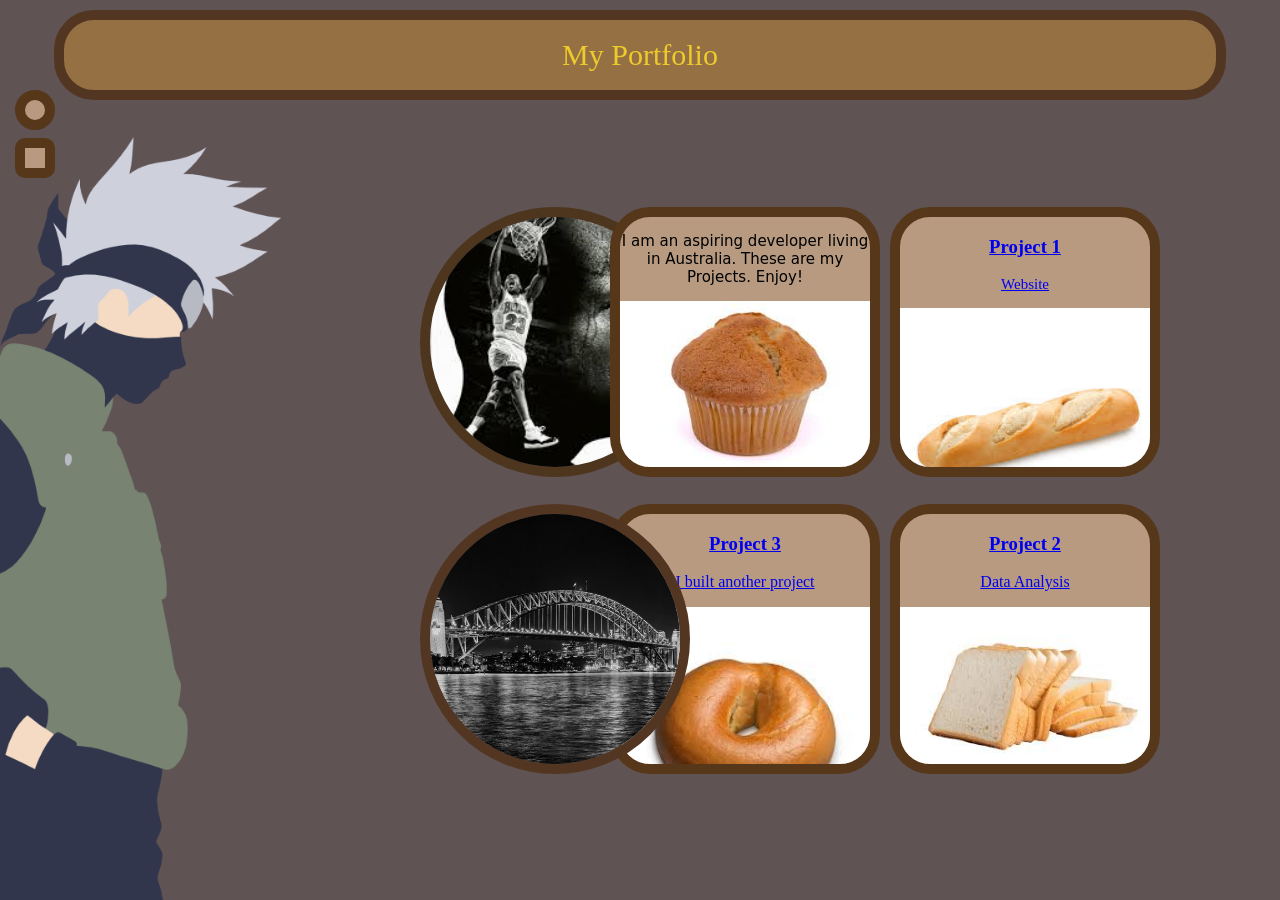
<file: index.html>
<!DOCTYPE html>


<html lang="en">

<head>
    <main>
        <title>My Portfolio</title>
    </main>

    <meta charset="UTF-8">
    <meta name="viewport" content="width=device-width, initial-scale=1.0">
    <meta name="description" content="Porfolio.">


    <link rel="stylesheet" href="styles.css">
</head>




<body>




    </div>

</body>

<div class="left-circle">
    <img src="23.jpeg" alt="">
</div>

<a href="project-1-website.html" class="box-1">
    </div>
    <h3 style="text-align: center;">Project 1</h3>
    <p style="text-align: center; font-size: 15px;">Website</p>
    <img src="bread.jpeg" alt="Project 1 Image" style="display: block; margin: 0 auto; width: 100%; height: auto;">

</a>

<a href="project 2-dataanalysis.html" class="box-2">
    </div>
    <h3 style="text-align: center;">Project 2</h3>
    <p style="text-align: center;">Data Analysis</p>
    <img src="bread 2.jpeg" alt="Project 2 Image" style="display: block; margin: 0 auto; width: 100%; height: auto;">
</a>

<div class="box-3">
    <p
        style="text-align: center; font-family: system-ui, -apple-system, BlinkMacSystemFont, 'Segoe UI', Roboto, Oxygen, Ubuntu, Cantarell, 'Open Sans', 'Helvetica Neue', sans-serif; font-size: 15px;">
        I am an aspiring developer living in
        Australia. These are my
        Projects. Enjoy!</p>
    <img src="muffin.jpeg" alt="Sydney Image" style="display: block; margin: 0 auto; width: 100%; height: auto;">

</div>



<a href="https://google.com" class="box-4">
    </div>
    <h3 style="text-align: center;">Project 3</h3>
    <p style="text-align: center;">I built another project</p>
    <img src="bagel.jpeg" alt="Project 4 Image" style="display: block; margin: 0 auto; width: 100%; height: auto;">
</a>




<img src="syd.jpg" class="sydney-image" alt="Circular Profile">






<div class="top-header">
    My Portfolio
</div>

<img src="ok.png" class="full-page-img" alt="Background">



<a href="http://eelslap.com/" class="meme-box">
    </div>
    <h3 style="text-align: center;">Project 3</h3>
    <p style="text-align: center;">I built another project</p>
    <img src="bagel.jpeg" alt="Project 4 Image" style="display: block; margin: 0 auto; width: 100%; height: auto;">
</a>

<a href="https://www.cia.gov/readingroom/collection/currentcentral-intelligence-bulletin" class="meme-box2">
    </div>
    <h3 style="text-align: center;">Project 3</h3>
    <p style="text-align: center;">I built another project</p>
    <img src="bagel.jpeg" alt="Project 4 Image" style="display: block; margin: 0 auto; width: 100%; height: auto;">
</a>


</html>
</file>
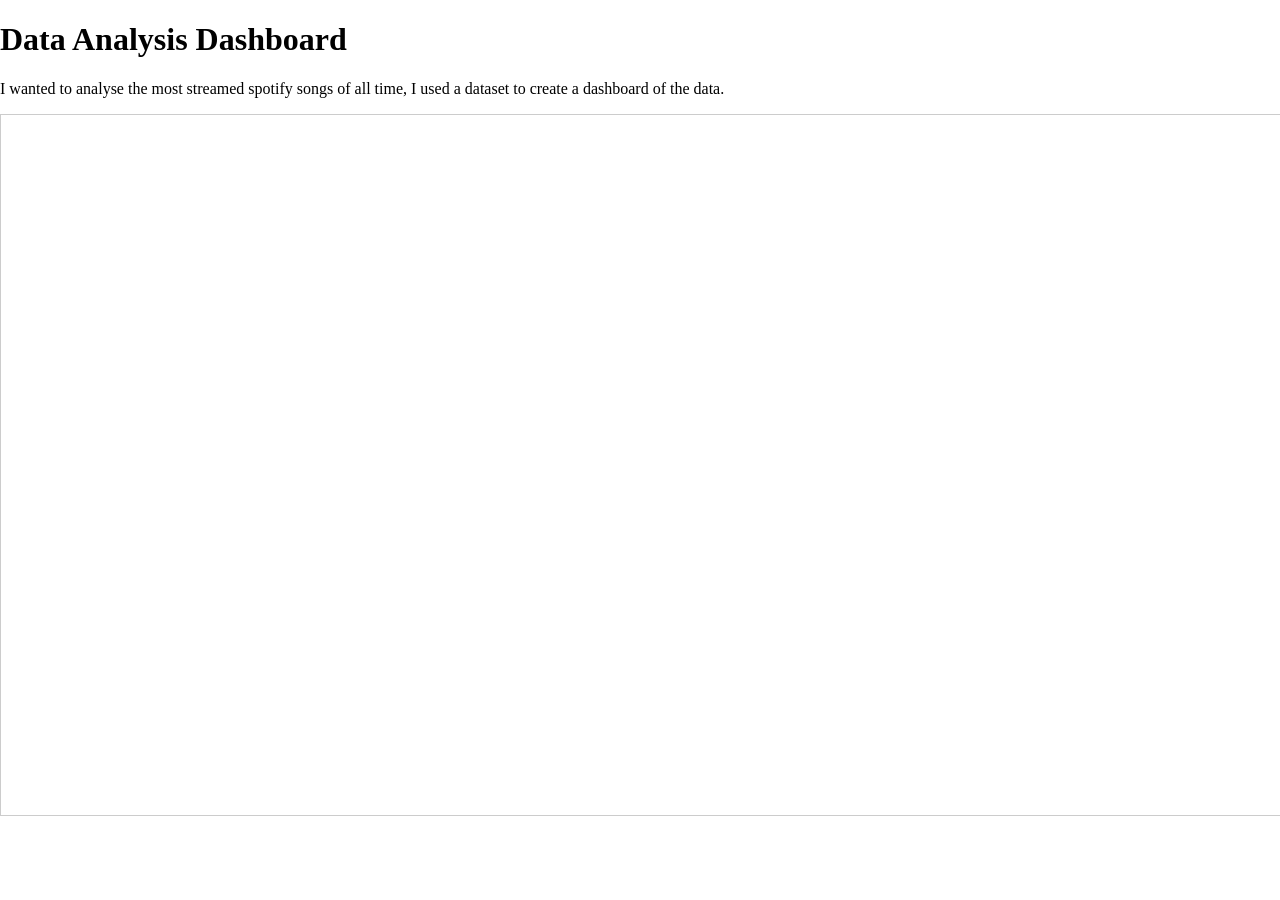
<file: project 2-dataanalysis.html>
<!DOCTYPE html>
<html lang="en">

<head>
    <title>My Portfolio</title>



    <meta charset="UTF-8">
    <meta name="viewport" content="width=device-width, initial-scale=1.0">


    <link rel="stylesheet" href="styles.css">
</head>

<body>
    <h1>Data Analysis Dashboard</h1>
    <p>I wanted to analyse the most streamed spotify songs of all time, I used a dataset to create a dashboard of the
        data.</p>
    <iframe
        src="https://docs.google.com/spreadsheets/d/e/2PACX-1vTR23i7CU62sU8g8O9jjBtOLpiHewcAFSWY0GThJ6LmRGbZnRVYMmKx-jCii8uK8mdNa9knP1gTeo7a/pubhtml?gid=314030614&amp;single=true&amp;widget=true&amp;headers=false"
        style="width: 100%; height: 700px; border: 1px solid #ccc;">
    </iframe>

</body>


</html>
</file>
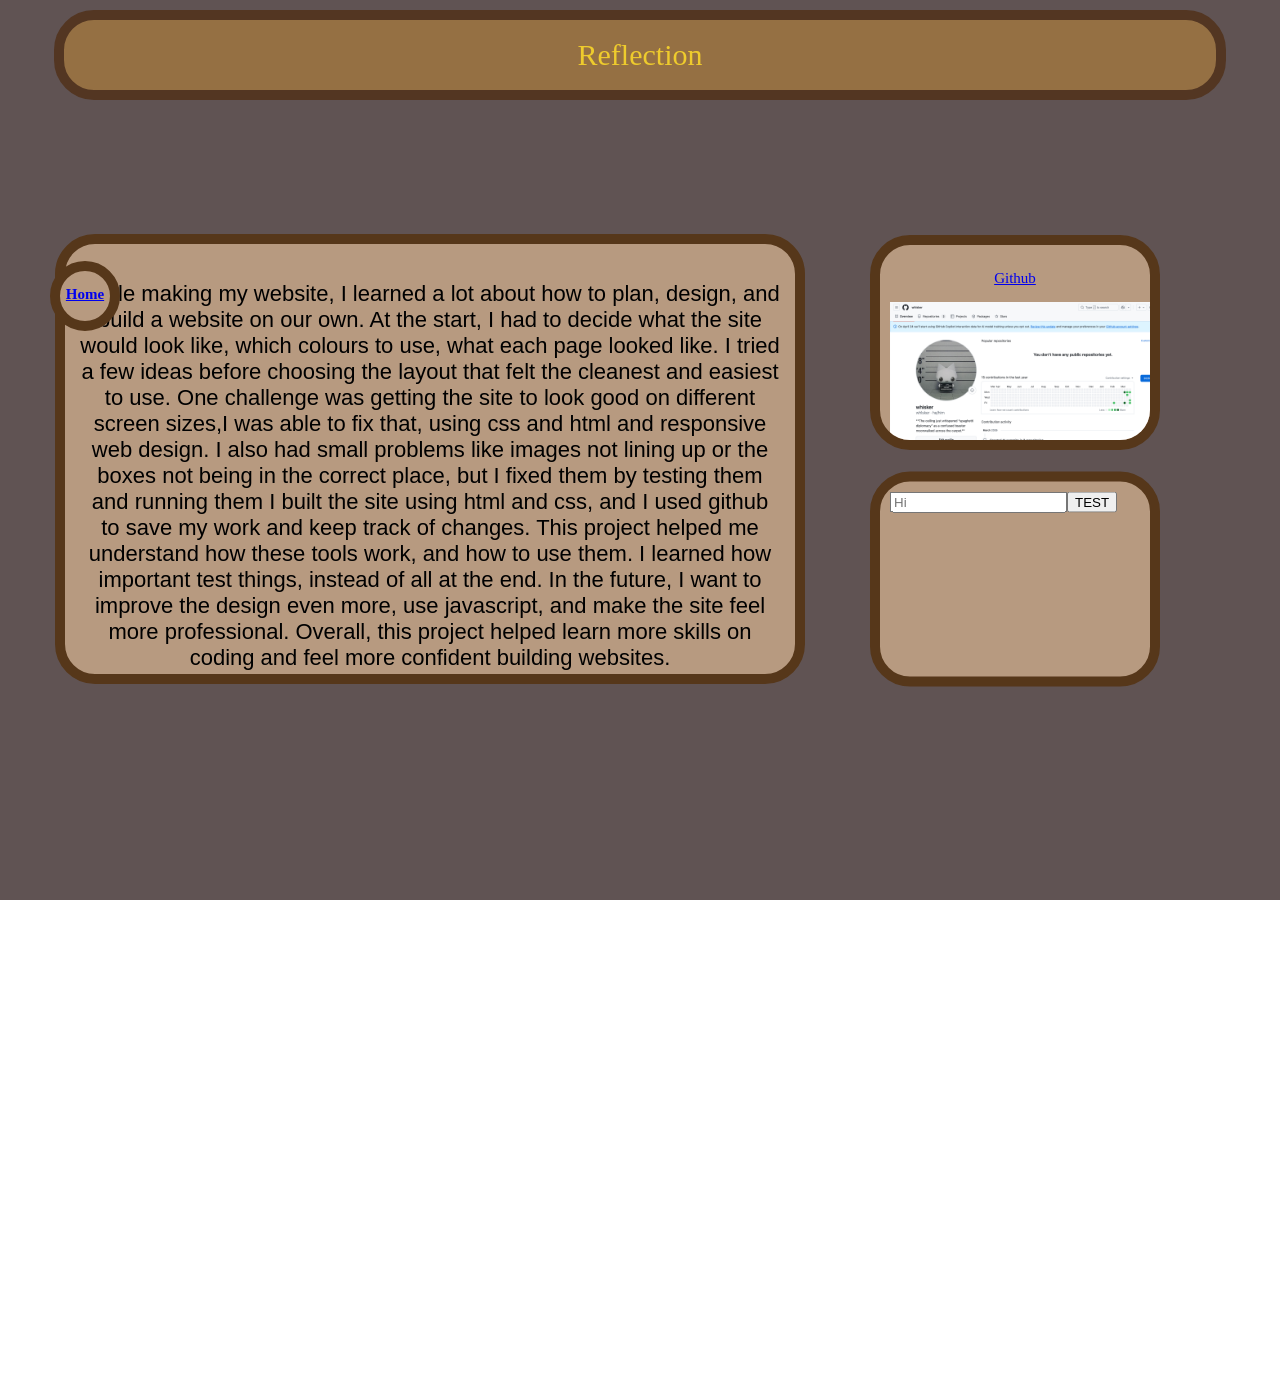
<file: project-1-website.html>
<!DOCTYPE html>
<html lang="en">

<head>
    <title>My Portfolio</title>

    <meta charset="UTF-8">
    <meta name="viewport" content="width=device-width, initial-scale=1.0">


    <link rel="stylesheet" href="styles.css">
</head>


<body>




    </div>

</body>

<div class="box-5">
    <p
        style="text-align: center; font-family: 'Gill Sans', 'Gill Sans MT', Calibri, 'Trebuchet MS', sans-serif; font-size: 22px;">
        While making my website, I learned a lot about how to plan, design, and build a website on our own. At
        the start, I had to decide what the site would look like, which colours to use, what each page looked like. I
        tried a few ideas before choosing the layout that felt the cleanest and easiest to use. One challenge was
        getting the site to look good on different screen sizes,I was able to fix that, using css and html and
        responsive web design.
        I also had small problems like images not lining up or the boxes not being in the correct place, but I fixed
        them by testing them and running them

        I built the site using html and css, and I used github to save my work and keep
        track of changes. This project helped me understand how these tools work, and how to use them. I
        learned how important test things, instead of all at the end. In the
        future, I want to improve the design even more, use javascript, and make the site feel more professional.
        Overall, this project helped learn more skills on coding and feel more confident building websites.
    </p>
</div>

<a href="index.html" class="box-6">
    </div>
    <h3 style="text-align: center; font-size: 15px;">Home</h3>
</a>

<div class="top-header">
    Reflection
</div>

<img src="brown.png" class="full-page-img" alt="Background">

<style>
    body {
        padding-bottom: 500px;
    }
</style>



<a href="https://github.com/whlsker/ct-portfolio" class="box-7">
    </div>
    <p style="text-align: center; font-size: 15px;">Github</p>
    <img src="Screenshot 2026-03-27 at 22.15.49.png" alt="Project 1 Image"
        style="display: block; margin: 0 auto; width: 120%; height: auto;">

</a>

<div class="box-8">
    <form action="https://www.google.com/search" method="GET" style="display:flex; width:100%;">
        <input type="text" name="q" placeholder="Hi">
        <button type="submit">TEST</button>
    </form>
</div>










</html>
</file>
<file: styles.css>
.left-circle {
    position: absolute;
    left: 420px;
    top: 50%;
    transform: translateY(-90%);
    width: 250px;

    height: 250px;

    border-radius: 50%;
    overflow: hidden;
    background-color: white;
    border: 10px solid rgb(77, 54, 29);
}

.left-circle img {
    width: 100%;
    height: 100%;
    object-fit: cover;
}





.top-header {
    position: fixed;
    top: 10px;
    left: 50%;
    transform: translateX(-50%);
    width: 90%;
    height: 70px;
    background-color: #957043;
    border-radius: 40px;


    display: flex;

    justify-content: center;

    align-items: center;

    font-size: 30px;
    color: rgb(238, 203, 45);
    font-family: orbitron, ;
    border: 10px solid rgb(83, 54, 34);


}






.sydney-image {
    width: 200px;
    height: 200px;
    border-radius: 50%;
    object-fit: cover;

}

.sydney-image {
    width: 100%;
    height: 100%;
    object-fit: cover;
}

.sydney-image {
    position: absolute;
    left: 420px;
    top: 50%;
    transform: translateY(20%);
    width: 250px;

    height: 250px;

    border-radius: 50%;
    overflow: hidden;
    background-color: white;
    border: 10px solid rgb(83, 54, 34);
}

body,
html {
    margin: 0;
    height: 100%;
    overflow: hidden;
    /* Removes scrollbars if the image is the only content */
}

.full-page-img {
    width: 100vw;
    height: 100vh;
    object-fit: cover;
    /* Equivalent to background-size: cover */
    display: block;
}


.box-1 {
    position: absolute;
    right: 120px;
    top: 50%;
    transform: translateY(-90%);
    width: 250px;

    height: 250px;


    overflow: hidden;
    background-color: white;
    border-radius: 40px;
    border: 10px solid rgb(86, 55, 26);
    background-color: #b79a80;
    /* Hex code for orange */
}

.box-2 {
    position: absolute;
    right: 120px;
    top: 50%;
    transform: translateY(20%);
    width: 250px;

    height: 250px;


    overflow: hidden;
    background-color: white;
    border-radius: 40px;
    border: 10px solid rgb(86, 55, 26);
    background-color: #b79a80;

}

.box-3 {
    position: absolute;
    right: 400px;
    top: 50%;
    transform: translateY(-90%);
    width: 250px;

    height: 250px;


    overflow: hidden;
    background-color: white;
    border-radius: 40px;
    border: 10px solid rgb(86, 55, 26);
    background-color: #b79a80;


}

.box-4 {
    position: absolute;
    right: 400px;
    top: 50%;
    transform: translateY(20%);
    width: 250px;

    height: 250px;


    overflow: hidden;
    background-color: white;
    border-radius: 40px;
    border: 10px solid rgb(86, 55, 26);
    background-color: #b79a80;

}

.box-5 {
    position: absolute;
    right: 475px;
    top: 50%;
    transform: translateY(-48%);
    width: 700px;

    height: 400px;


    overflow: hidden;
    background-color: white;
    border-radius: 40px;
    border: 10px solid rgb(86, 55, 26);
    background-color: #b79a80;
    padding: 15px;
}

.box-6 {
    position: absolute;
    left: 50px;
    top: 50%;
    transform: translateY(-270%);
    width: 50px;

    height: 50px;


    overflow: hidden;
    background-color: white;
    border-radius: 40px;
    border: 10px solid rgb(86, 55, 26);
    background-color: #b79a80;


}

.box-7 {
    position: absolute;
    right: 120px;
    top: 50%;
    transform: translateY(-100%);
    width: 250px;

    height: 175px;


    overflow: hidden;
    background-color: white;
    border-radius: 40px;
    border: 10px solid rgb(86, 55, 26);
    background-color: #b79a80;
    padding: 10px;
}

.box-8 {
    position: absolute;
    right: 120px;
    top: 50%;
    transform: translateY(10%);
    width: 250px;

    height: 175px;


    overflow: hidden;
    background-color: white;
    border-radius: 40px;
    border: 10px solid rgb(86, 55, 26);
    background-color: #b79a80;
    padding: 10px;

}

.meme-box {
    position: absolute;
    left: 15px;
    top: 50%;
    transform: translateY(-900%);
    width: 20px;

    height: 20px;


    overflow: hidden;
    background-color: white;
    border-radius: 40px;
    border: 10px solid rgb(86, 55, 26);
    background-color: #b79a80;

}

.meme-box2 {
    position: absolute;
    left: 15px;
    top: 50%;
    transform: translateY(-780%);
    width: 20px;

    height: 20px;


    overflow: hidden;
    background-color: white;
    border-radius: 10px;
    border: 10px solid rgb(86, 55, 26);
    background-color: #b79a80;

}

.dashboard-iframe {
    position: absolute;
    left: 50%;
    top: 55%;
    transform: translate(-50%, -50%);
    width: 80%;
    height: 80%;
    border: 2px solid #0d0202;
}
</file>
